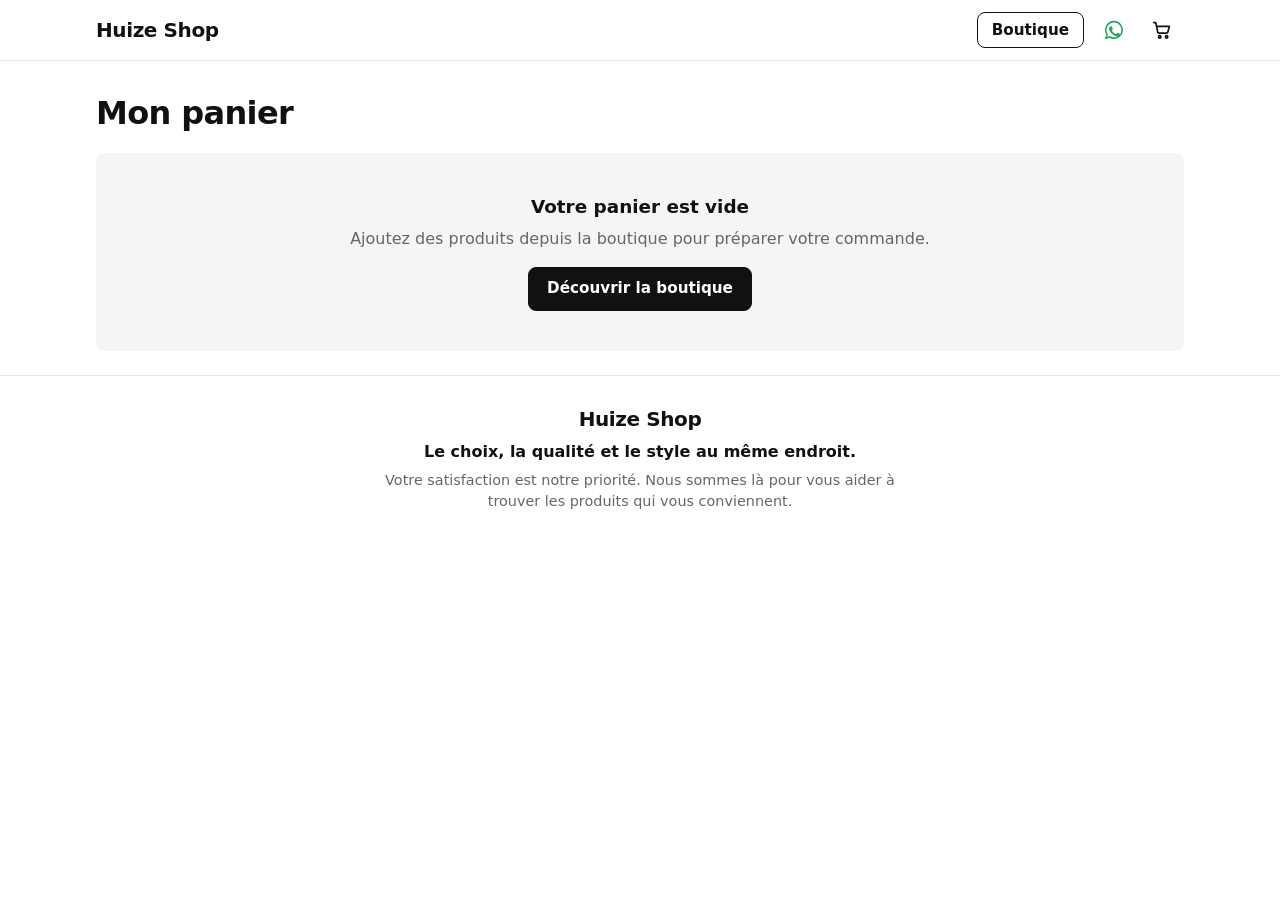
<file: panier.html>
<!DOCTYPE html>
<html lang="fr">
<head>
  <meta charset="UTF-8">
  <meta name="viewport" content="width=device-width, initial-scale=1">
  <title>Mon panier — Huize Shop</title>
  <meta name="description" content="Vérifiez les articles de votre panier Huize Shop et envoyez votre commande via WhatsApp.">

  <link rel="stylesheet" href="style.css">
  <link rel="stylesheet" href="panier.css">
</head>

<body>
  <a class="skip" href="#contenu">Aller au contenu</a>

  <!-- ============ EN-TÊTE (identique à boutique.html) ============ -->
  <header class="site-header">
    <div class="wrap">
      <a class="logo" href="index.html" aria-label="Huize Shop, retour à l'accueil">Huize Shop</a>
      <nav class="header-actions" aria-label="Navigation principale">
        <a class="btn" href="boutique.html">Boutique</a>
        <button type="button" class="icon-btn icon-btn--wa" id="header-whatsapp" data-action="contact-whatsapp"
                aria-label="Contacter la boutique sur WhatsApp" data-tooltip="WhatsApp">
          <svg viewBox="0 0 24 24" aria-hidden="true" focusable="false"><path d="M12.04 2a9.9 9.9 0 0 0-8.5 14.95L2 22l5.2-1.36A9.9 9.9 0 1 0 12.04 2Zm0 1.8a8.1 8.1 0 0 1 0 16.2 8.1 8.1 0 0 1-4.13-1.13l-.3-.18-3.08.8.82-3-.2-.31A8.1 8.1 0 0 1 12.04 3.8Zm-3.5 4.1c-.2 0-.52.07-.8.37-.27.3-1.04 1.02-1.04 2.5s1.07 2.9 1.22 3.1c.15.2 2.1 3.2 5.08 4.48 2.5 1.07 3 .86 3.54.8.54-.05 1.74-.71 1.98-1.4.25-.7.25-1.3.17-1.42-.07-.12-.27-.2-.57-.35-.3-.15-1.74-.86-2.01-.96-.27-.1-.47-.15-.67.15-.2.3-.77.96-.94 1.16-.17.2-.35.22-.65.07-.3-.15-1.26-.46-2.4-1.48-.89-.79-1.49-1.77-1.66-2.07-.17-.3-.02-.46.13-.6.13-.14.3-.35.45-.52.15-.17.2-.3.3-.5.1-.2.05-.37-.02-.52-.08-.15-.67-1.62-.92-2.22-.24-.58-.49-.5-.67-.51h-.57Z"/></svg>
        </button>
        <a class="icon-btn" href="panier.html" id="header-cart" aria-current="page" aria-label="Panier (page actuelle)" data-tooltip="Panier">
          <svg viewBox="0 0 24 24" aria-hidden="true" focusable="false"><path d="M3 4h2.2l2.1 10.2a1.5 1.5 0 0 0 1.47 1.2h8.2a1.5 1.5 0 0 0 1.46-1.14L20 8H6.2"/><circle cx="9.5" cy="19.5" r="1.3"/><circle cx="17" cy="19.5" r="1.3"/></svg>
          <span class="cart-count" data-cart-count hidden>0</span>
        </a>
      </nav>
    </div>
  </header>

  <main id="contenu" class="wrap">
    <h1 class="page-title">Mon panier</h1>
    <p class="alert" id="alert" role="alert" hidden></p>

    <!-- Panier vide -->
    <section class="empty" id="empty" hidden aria-labelledby="empty-title">
      <h2 id="empty-title">Votre panier est vide</h2>
      <p>Ajoutez des produits depuis la boutique pour préparer votre commande.</p>
      <a class="btn btn--primary" href="boutique.html">Découvrir la boutique</a>
    </section>

    <!-- Panier rempli -->
    <div class="layout" id="cart-view" hidden>
      <section aria-label="Articles du panier">
        <ul class="lines" id="lines"></ul>
      </section>

      <aside class="summary" aria-labelledby="summary-title">
        <h2 id="summary-title">Résumé de la commande</h2>
        <dl>
          <div class="row"><dt>Sous-total</dt><dd id="subtotal">—</dd></div>
          <div class="row"><dt>Frais de livraison</dt><dd id="shipping">À confirmer</dd></div>
          <div class="row row--total"><dt>Total estimé</dt><dd id="total">—</dd></div>
        </dl>
        <div class="summary__actions">
          <button type="button" class="btn btn--wa" id="order-btn">
            <svg viewBox="0 0 24 24" fill="currentColor" aria-hidden="true" focusable="false"><path d="M12.04 2a9.9 9.9 0 0 0-8.5 14.95L2 22l5.2-1.36A9.9 9.9 0 1 0 12.04 2Zm0 1.8a8.1 8.1 0 0 1 0 16.2 8.1 8.1 0 0 1-4.13-1.13l-.3-.18-3.08.8.82-3-.2-.31A8.1 8.1 0 0 1 12.04 3.8Z"/></svg>
            Commander via WhatsApp
          </button>
          <a class="btn" href="boutique.html">Continuer mes achats</a>
        </div>
        <p class="status" id="status" role="status"></p>
        <p class="summary__note">Aucun paiement en ligne : vous vérifiez puis envoyez vous-même le message sur WhatsApp.</p>
      </aside>
    </div>

    <p class="sr-only" id="live" role="status" aria-live="polite"></p>
  </main>

  <!-- ============ PIED DE PAGE (identique à boutique.html) ============ -->
  <footer class="site-footer">
    <div class="wrap">
      <span class="logo">Huize Shop</span>
      <p class="tagline">Le choix, la qualité et le style au même endroit.</p>
      <p class="reassure">Votre satisfaction est notre priorité. Nous sommes là pour vous aider à trouver les produits qui vous conviennent.</p>
    </div>
  </footer>

  <!-- Modèle d'une ligne d'article -->
  <template id="tpl-line">
    <li class="line" data-key="">
      <div class="line__img"><img src="" alt="" loading="lazy" width="88" height="88"></div>
      <div class="line__info">
        <p class="line__name"></p>
        <p class="line__opts"></p>
        <p class="line__unit"></p>
        <p class="line__flag"></p>
      </div>
      <div class="line__qty" role="group">
        <button type="button" class="qty-btn" data-action="dec">−</button>
        <span class="qty-value" aria-live="polite"></span>
        <button type="button" class="qty-btn" data-action="inc">+</button>
      </div>
      <div class="line__total">
        <span class="line__sub"></span>
        <button type="button" class="icon-btn remove-btn" data-action="remove">
          <svg viewBox="0 0 24 24" aria-hidden="true" focusable="false"><path d="M4 7h16M10 11v6M14 11v6M6 7l1 12a1 1 0 0 0 1 1h8a1 1 0 0 0 1-1l1-12M9 7V4h6v3"/></svg>
        </button>
      </div>
    </li>
  </template>

  <!--
    SCRIPT DU PANIER.

    CONTRAT DE DONNÉES (aucun panier partagé n'existait dans boutique.html, qui n'émet que des événements) :
    - Clé localStorage : « huize:cart » — tableau JSON de lignes :
        { id, name, price, image, quantity, size, variant }   (size et variant : texte ou null)
      Une ligne = un couple (id, size, variant). Le futur code qui écoute « huize:add-to-cart »
      doit écrire dans cette même clé (ou appeler window.HuizePanier.add(...)) : une seule source de données.
    - Prix : si window.HUIZE_PRODUCTS (catalogue central) est disponible, le prix, le nom et l'image du
      catalogue remplacent ceux du navigateur. Sinon, le prix enregistré est utilisé et signalé « à confirmer ».
    - Numéro WhatsApp : window.HUIZE_CONFIG.whatsappNumber (chiffres avec indicatif pays, sans « + »).
      Il n'est défini nulle part ici ; sans lui, la commande n'est pas envoyée.
  -->
  <script>
  (function () {
    'use strict';
    var KEY = 'huize:cart', MAX_QTY = 99;
    var $ = function (s) { return document.querySelector(s); };
    var lines = $('#lines'), cart = [], unreadable = 0, storageOk = true;

    function fmt(n) { return new Intl.NumberFormat('fr-FR').format(n) + ' FCFA'; }
    function key(it) { return [it.id, it.size || '', it.variant || ''].join('|'); }
    function clean(v) { return (v == null || String(v).trim() === '') ? null : String(v).trim(); }

    /* ---------- Stockage ---------- */
    function read() {
      var raw = null, arr = [];
      unreadable = 0;
      try { raw = window.localStorage.getItem(KEY); storageOk = true; }
      catch (e) { storageOk = false; return []; }
      if (!raw) return [];
      try { arr = JSON.parse(raw); } catch (e) { unreadable = 1; return []; }
      if (!Array.isArray(arr)) { unreadable = 1; return []; }
      var out = [];
      arr.forEach(function (it) {
        var q = Math.floor(Number(it && it.quantity)), pr = Number(it && it.price);
        if (!it || it.id == null || typeof it.name !== 'string' || !it.name.trim() || !(q >= 1)) { unreadable++; return; }
        out.push({ id: it.id, name: it.name, price: isFinite(pr) && pr >= 0 ? pr : null, image: it.image || '',
          quantity: Math.min(q, MAX_QTY), size: clean(it.size), variant: clean(it.variant) });
      });
      return out;
    }
    function write() {
      try { window.localStorage.setItem(KEY, JSON.stringify(cart.map(function (it) {
        return { id: it.id, name: it.name, price: it.price, image: it.image, quantity: it.quantity, size: it.size, variant: it.variant };
      }))); return true; } catch (e) { return false; }
    }

    /* ---------- Vérification avec le catalogue officiel (si disponible) ---------- */
    function catalog() { return Array.isArray(window.HUIZE_PRODUCTS) && window.HUIZE_PRODUCTS.length ? window.HUIZE_PRODUCTS : null; }
    function enrich(it) {
      var cat = catalog(), r = { price: it.price, name: it.name, image: it.image, flag: '', verified: false, blocked: false };
      if (cat) {
        var p = cat.filter(function (x) { return String(x.id) === String(it.id); })[0];
        if (!p || p.available === false) { r.flag = 'Ce produit n\u2019est plus disponible.'; r.blocked = true; return r; }
        if (typeof p.price === 'number' && isFinite(p.price)) r.price = p.price;
        if (typeof p.name === 'string' && p.name) r.name = p.name;
        if (p.image) r.image = p.image;
        r.verified = true;
      } else { r.flag = 'Prix à confirmer par la boutique.'; }
      if (r.price == null) { r.flag = 'Prix indisponible.'; r.blocked = true; }
      return r;
    }

    /* ---------- Affichage ---------- */
    function alertMsg(t) { var a = $('#alert'); a.textContent = t || ''; a.hidden = !t; }
    function setCount(n) { var el = $('[data-cart-count]'); el.textContent = n; el.hidden = n < 1; }

    function render() {
      var info = cart.map(enrich), sub = 0, count = 0, blocked = false;
      var msgs = [];
      if (!storageOk) msgs.push('Le stockage du navigateur est indisponible : le panier ne peut pas être lu.');
      if (unreadable) msgs.push('Certains articles du panier n\u2019ont pas pu être lus.');
      alertMsg(msgs.join(' '));

      $('#empty').hidden = cart.length > 0;
      $('#cart-view').hidden = cart.length === 0;
      lines.textContent = '';
      var tpl = $('#tpl-line');
      cart.forEach(function (it, i) {
        var d = info[i], li = tpl.content.firstElementChild.cloneNode(true);
        li.dataset.key = key(it);
        li.querySelector('.line__name').textContent = d.name;
        var opts = [];
        if (it.size) opts.push('Taille : ' + it.size);
        if (it.variant) opts.push('Variante : ' + it.variant);
        var o = li.querySelector('.line__opts'); if (opts.length) o.textContent = opts.join(' · '); else o.remove();
        li.querySelector('.line__unit').textContent = d.price != null ? fmt(d.price) + ' l\u2019unité' : '';
        var f = li.querySelector('.line__flag'); if (d.flag) f.textContent = d.flag; else f.remove();
        var img = li.querySelector('img'); if (d.image) { img.src = d.image; img.alt = d.name; } else img.remove();
        li.querySelector('.line__qty').setAttribute('aria-label', 'Quantité de ' + d.name);
        li.querySelector('.qty-value').textContent = it.quantity;
        var dec = li.querySelector('[data-action="dec"]'), inc = li.querySelector('[data-action="inc"]');
        dec.setAttribute('aria-label', 'Diminuer la quantité de ' + d.name); dec.disabled = it.quantity <= 1;
        inc.setAttribute('aria-label', 'Augmenter la quantité de ' + d.name); inc.disabled = it.quantity >= MAX_QTY;
        li.querySelector('[data-action="remove"]').setAttribute('aria-label', 'Retirer ' + d.name + ' du panier');
        li.querySelector('[data-action="remove"]').dataset.tooltip = 'Retirer';
        var lineTotal = d.price != null ? d.price * it.quantity : null;
        li.querySelector('.line__sub').textContent = lineTotal != null ? fmt(lineTotal) : '—';
        if (d.blocked) blocked = true; else if (lineTotal != null) sub += lineTotal;
        count += it.quantity;
        lines.appendChild(li);
      });
      setCount(count);
      $('#subtotal').textContent = cart.length ? fmt(sub) : '—';
      $('#total').textContent = cart.length ? fmt(sub) : '—';
      var btn = $('#order-btn');
      btn.disabled = cart.length === 0 || blocked;
      $('#status').textContent = blocked ? 'Retirez les articles indisponibles pour pouvoir commander.' : '';
      return info;
    }

    function announce(t) { $('#live').textContent = t; }

    /* ---------- Actions sur les lignes ---------- */
    lines.addEventListener('click', function (e) {
      var b = e.target.closest('[data-action]'); if (!b) return;
      var li = b.closest('[data-key]'), k = li.dataset.key;
      var idx = -1; cart.forEach(function (it, i) { if (key(it) === k) idx = i; });
      if (idx < 0) return;
      var it = cart[idx], name = it.name, a = b.dataset.action, nextFocus;
      if (a === 'inc' && it.quantity < MAX_QTY) it.quantity++;
      else if (a === 'dec' && it.quantity > 1) it.quantity--;
      else if (a === 'remove') { cart.splice(idx, 1); announce(name + ' retiré du panier.'); nextFocus = 'remove'; }
      if (!write()) alertMsg('Impossible d\u2019enregistrer le panier dans ce navigateur.');
      render();
      if (nextFocus) { var first = lines.querySelector('[data-action="remove"]'); (first || $('#empty a')).focus(); }
      else { var again = [].filter.call(lines.children, function (n) { return n.dataset.key === k; })[0];
        if (again) { var t = again.querySelector('[data-action="' + a + '"]'); if (t && !t.disabled) t.focus(); else again.querySelector('[data-action="inc"], [data-action="dec"]:not([disabled])').focus(); } }
    });

    /* ---------- WhatsApp ---------- */
    function waNumber() {
      var n = window.HUIZE_CONFIG && window.HUIZE_CONFIG.whatsappNumber;
      n = n == null ? '' : String(n).replace(/\D/g, '');
      return n.length >= 8 ? n : '';
    }
    function openWhatsApp(text, statusEl) {
      var n = waNumber();
      if (!n) { statusEl.textContent = 'Le numéro WhatsApp de la boutique n\u2019est pas encore configuré : la commande ne peut pas être envoyée.'; return; }
      statusEl.textContent = '';
      var url = 'https://wa.me/' + n + (text ? '?text=' + encodeURIComponent(text) : '');
      var w = window.open(url, '_blank', 'noopener');
      if (!w) statusEl.textContent = 'Votre navigateur a bloqué l\u2019ouverture de WhatsApp. Autorisez les fenêtres pour ce site et réessayez.';
    }

    $('#order-btn').addEventListener('click', function () {
      var status = $('#status'), info = render();
      if (!cart.length) { status.textContent = 'Votre panier est vide.'; return; }
      if (info.some(function (d) { return d.blocked; })) return;
      var total = 0, out = ['Bonjour Huize Shop, je souhaite commander :', ''];
      cart.forEach(function (it, i) {
        var d = info[i], sub = d.price * it.quantity, opts = [];
        if (it.size) opts.push('Taille : ' + it.size);
        if (it.variant) opts.push('Variante : ' + it.variant);
        total += sub;
        out.push((i + 1) + '. ' + d.name + (opts.length ? ' (' + opts.join(', ') + ')' : ''));
        out.push('   ' + it.quantity + ' × ' + fmt(d.price) + ' = ' + fmt(sub));
      });
      out.push('', 'Total estimé : ' + fmt(total), 'Frais de livraison : à confirmer');
      openWhatsApp(out.join('\n'), status);
    });

    $('#header-whatsapp').addEventListener('click', function () {
      var s = $('#alert'); var tmp = { textContent: '' };
      openWhatsApp('', tmp); alertMsg(tmp.textContent);
    });

    /* ---------- API pour le futur code d'ajout au panier (même source de données) ---------- */
    window.HuizePanier = {
      read: read,
      add: function (item) {
        var cur = read();
        var it = { id: item.id, name: item.name, price: item.price, image: item.image || '', quantity: Math.max(1, Math.floor(item.quantity) || 1), size: clean(item.size), variant: clean(item.variant) };
        var found = cur.filter(function (x) { return key(x) === key(it); })[0];
        if (found) found.quantity = Math.min(MAX_QTY, found.quantity + it.quantity); else cur.push(it);
        cart = cur; var ok = write(); render(); return ok;
      }
    };

    window.addEventListener('storage', function (e) { if (e.key === KEY) { cart = read(); render(); } });
    document.addEventListener('huize:products-ready', function (e) { window.HUIZE_PRODUCTS = e.detail; render(); });

    cart = read();
    render();
  })();
  </script>
</body>
</html>
</file>
<file: style.css>
/* ==========================================================================
   Huize Shop — style.css : styles communs à toutes les pages
   Chargé AVANT le fichier CSS propre à chaque page.
   ========================================================================== */

/* ---------- Variables ---------- */
:root {
  --bg: #fff;
  --text: #111;
  --muted: #666;
  --line: #e5e5e5;
  --soft: #f5f5f5;
  --accent: #b8860b;
  --wa: #1faa59;
  --wa-dark: #178a47;
  --error: #8a1c14;
  --radius: 8px;
  --max: 1120px;
  --gutter: 16px;
}

/* ---------- Base ---------- */
* { box-sizing: border-box; }
html { -webkit-text-size-adjust: 100%; }
body {
  margin: 0;
  font-family: system-ui, -apple-system, "Segoe UI", Roboto, Helvetica, Arial, sans-serif;
  font-size: 1rem;
  line-height: 1.5;
  color: var(--text);
  background: var(--bg);
}
img { display: block; max-width: 100%; }
button, input, textarea, select { font: inherit; color: inherit; }
button { cursor: pointer; }
h1, h2, h3, p { margin: 0; }
[hidden] { display: none !important; }
:focus-visible { outline: 2px solid var(--text); outline-offset: 2px; }

.wrap { width: 100%; max-width: var(--max); margin: 0 auto; padding: 0 var(--gutter); }
.sr-only { position: absolute; width: 1px; height: 1px; margin: -1px; padding: 0; overflow: hidden; clip: rect(0 0 0 0); white-space: nowrap; border: 0; }
.skip { position: absolute; left: 8px; top: -48px; background: var(--text); color: #fff; padding: 8px 12px; border-radius: var(--radius); z-index: 100; }
.skip:focus { top: 8px; }

/* ---------- Boutons ---------- */
.btn {
  display: inline-flex; align-items: center; justify-content: center; gap: 8px;
  min-height: 44px; padding: 0 18px;
  border: 1px solid var(--text); border-radius: var(--radius);
  background: transparent; color: var(--text);
  font-weight: 600; font-size: .95rem; text-decoration: none;
}
.btn:hover { background: var(--soft); }
.btn--primary { background: var(--text); color: #fff; }
.btn--primary:hover { background: #333; }
.btn--wa { background: var(--wa); border-color: var(--wa); color: #fff; }
.btn--wa:hover { background: var(--wa-dark); }
.btn[disabled] { opacity: .45; cursor: not-allowed; }
.btn svg { width: 18px; height: 18px; flex: none; }

.icon-btn {
  display: inline-flex; align-items: center; justify-content: center;
  width: 44px; height: 44px; border: 0; border-radius: 50%;
  background: transparent; color: var(--text); position: relative; text-decoration: none;
}
.icon-btn:hover { background: var(--soft); }
.icon-btn[disabled] { opacity: .35; cursor: not-allowed; }
.icon-btn svg { width: 22px; height: 22px; fill: none; stroke: currentColor; stroke-width: 1.8; stroke-linecap: round; stroke-linejoin: round; }
.icon-btn--wa { color: var(--wa); }
.icon-btn--wa svg { fill: currentColor; stroke: none; }

[data-tooltip]:hover::after, [data-tooltip]:focus-visible::after {
  content: attr(data-tooltip);
  position: absolute; bottom: calc(100% + 2px); left: 50%; transform: translateX(-50%);
  background: var(--text); color: #fff; font-size: .75rem; line-height: 1;
  padding: 6px 8px; border-radius: 4px; white-space: nowrap; pointer-events: none; z-index: 5;
}

/* ---------- En-tête commun ---------- */
.site-header { position: sticky; top: 0; z-index: 20; background: var(--bg); border-bottom: 1px solid var(--line); }
.site-header .wrap { display: flex; align-items: center; justify-content: space-between; gap: 8px; min-height: 60px; }
.logo { font-size: 1.25rem; font-weight: 800; letter-spacing: -.02em; white-space: nowrap; color: var(--text); text-decoration: none; }
.header-actions { display: flex; align-items: center; gap: 4px; }
.header-actions .btn { min-height: 36px; padding: 0 14px; margin-right: 4px; }
.cart-count { position: absolute; top: 2px; right: 0; min-width: 18px; height: 18px; padding: 0 5px; border-radius: 9px; background: var(--text); color: #fff; font-size: .7rem; line-height: 18px; text-align: center; font-weight: 700; }

/* ---------- Pied de page commun ---------- */
.site-footer { border-top: 1px solid var(--line); padding: 28px 0; margin-top: 24px; text-align: center; }
.site-footer .logo { display: block; margin-bottom: 6px; }
.site-footer .tagline { font-weight: 600; }
.site-footer .reassure { margin: 6px auto 0; max-width: 56ch; color: var(--muted); font-size: .9rem; }

/* ---------- Message d'état (panier, commande WhatsApp) ---------- */
.status { margin-top: 12px; font-size: .9rem; color: var(--error); }
.status:empty { display: none; }
</file>
<file: panier.css>
/* Huize Shop — panier.css : styles propres à la page Panier (panier.html)
   Chargé après style.css. */

.cart-count[hidden] {
  display: none;
}

.page-title {
  padding: 28px 0 16px;
  font-size: clamp(1.5rem,4.5vw,2rem);
  letter-spacing: -.02em;
}

.layout {
  display: grid;
  gap: 24px;
  padding-bottom: 32px;
}

@media (min-width: 900px) {
  .layout {
    grid-template-columns: 1fr 340px;
    align-items: start;
  }
  .summary {
    position: sticky;
    top: 76px;
  }
}

.alert {
  padding: 10px 14px;
  margin-bottom: 12px;
  border-radius: var(--radius);
  background: #fdecea;
  color: #8a1c14;
  font-size: .9rem;
}

.alert[hidden] {
  display: none;
}

.empty {
  text-align: center;
  padding: 40px 16px;
  background: var(--soft);
  border-radius: var(--radius);
}

.empty p {
  margin-bottom: 16px;
  color: var(--muted);
}

.empty h2 {
  font-size: 1.15rem;
  margin-bottom: 6px;
}

.lines {
  margin: 0;
  padding: 0;
  list-style: none;
}

.line {
  display: grid;
  grid-template-columns: 72px 1fr;
  grid-template-areas: "img info" "qty total";
  gap: 8px 12px;
  padding: 16px 0;
  border-bottom: 1px solid var(--line);
  align-items: center;
}

@media (min-width: 640px) {
  .line {
    grid-template-columns: 88px 1fr auto auto;
    grid-template-areas: "img info qty total";
    gap: 16px;
  }
}

.line__img {
  grid-area: img;
  aspect-ratio: 1 / 1;
  background: var(--soft);
  border-radius: var(--radius);
  overflow: hidden;
}

.line__img img {
  width: 100%;
  height: 100%;
  object-fit: cover;
}

.line__info {
  grid-area: info;
  min-width: 0;
}

.line__name {
  font-weight: 600;
  overflow-wrap: anywhere;
}

.line__opts, .line__unit {
  font-size: .9rem;
  color: var(--muted);
}

.line__flag {
  font-size: .85rem;
  color: #8a1c14;
}

.line__qty {
  grid-area: qty;
  display: flex;
  align-items: center;
  gap: 4px;
}

.qty-btn {
  width: 36px;
  height: 36px;
  border: 1px solid #bbb;
  border-radius: var(--radius);
  background: var(--bg);
  font-size: 1.1rem;
  line-height: 1;
}

.qty-btn:hover:not([disabled]) {
  background: var(--soft);
}

.qty-btn[disabled] {
  opacity: .4;
  cursor: not-allowed;
}

.qty-value {
  min-width: 32px;
  text-align: center;
  font-weight: 600;
}

.line__total {
  grid-area: total;
  display: flex;
  align-items: center;
  justify-content: flex-end;
  gap: 4px;
  font-weight: 700;
  color: var(--accent);
  white-space: nowrap;
}

.remove-btn {
  width: 40px;
  height: 40px;
}

.remove-btn svg {
  width: 18px;
  height: 18px;
}

.summary {
  padding: 20px;
  border: 1px solid var(--line);
  border-radius: 12px;
}

.summary h2 {
  font-size: 1.1rem;
  margin-bottom: 12px;
}

.summary dl {
  margin: 0 0 16px;
}

.summary .row {
  display: flex;
  justify-content: space-between;
  gap: 12px;
  padding: 6px 0;
  font-size: .95rem;
}

.summary dt {
  color: var(--muted);
}

.summary dd {
  margin: 0;
  font-weight: 600;
  text-align: right;
}

.summary .row--total {
  border-top: 1px solid var(--line);
  margin-top: 6px;
  padding-top: 12px;
  font-size: 1.05rem;
}

.summary .row--total dd {
  color: var(--accent);
  font-weight: 700;
}

.summary__actions {
  display: flex;
  flex-direction: column;
  gap: 8px;
}

.summary__note {
  margin-top: 12px;
  font-size: .85rem;
  color: var(--muted);
}
</file>
